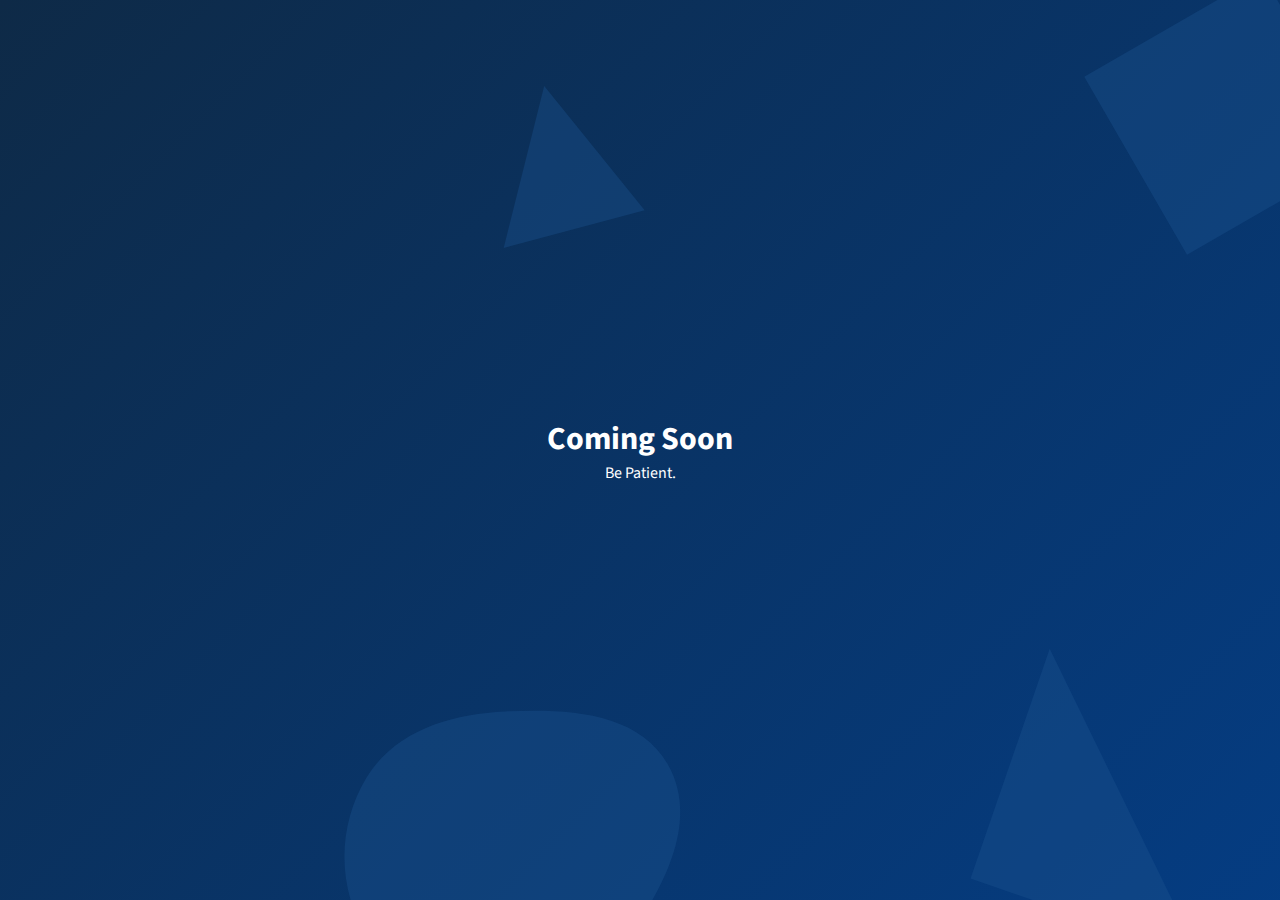
<file: index.html>
<!DOCTYPE html>
<html lang="en">
<head>
    <meta charset="UTF-8">
    <meta http-equiv="X-UA-Compatible" content="IE=edge">
    <meta name="viewport" content="width=device-width, initial-scale=1.0">
    <title>GoBoolean | Your One Stop Learning Platform</title>
    <link rel="stylesheet" href="css/styles.css">
</head>
<body>
    <div class="section-coming-soon">
        <h1>Coming Soon</h1>
        <p>Be Patient.</p>
    </div>
</body>
</html>
</file>
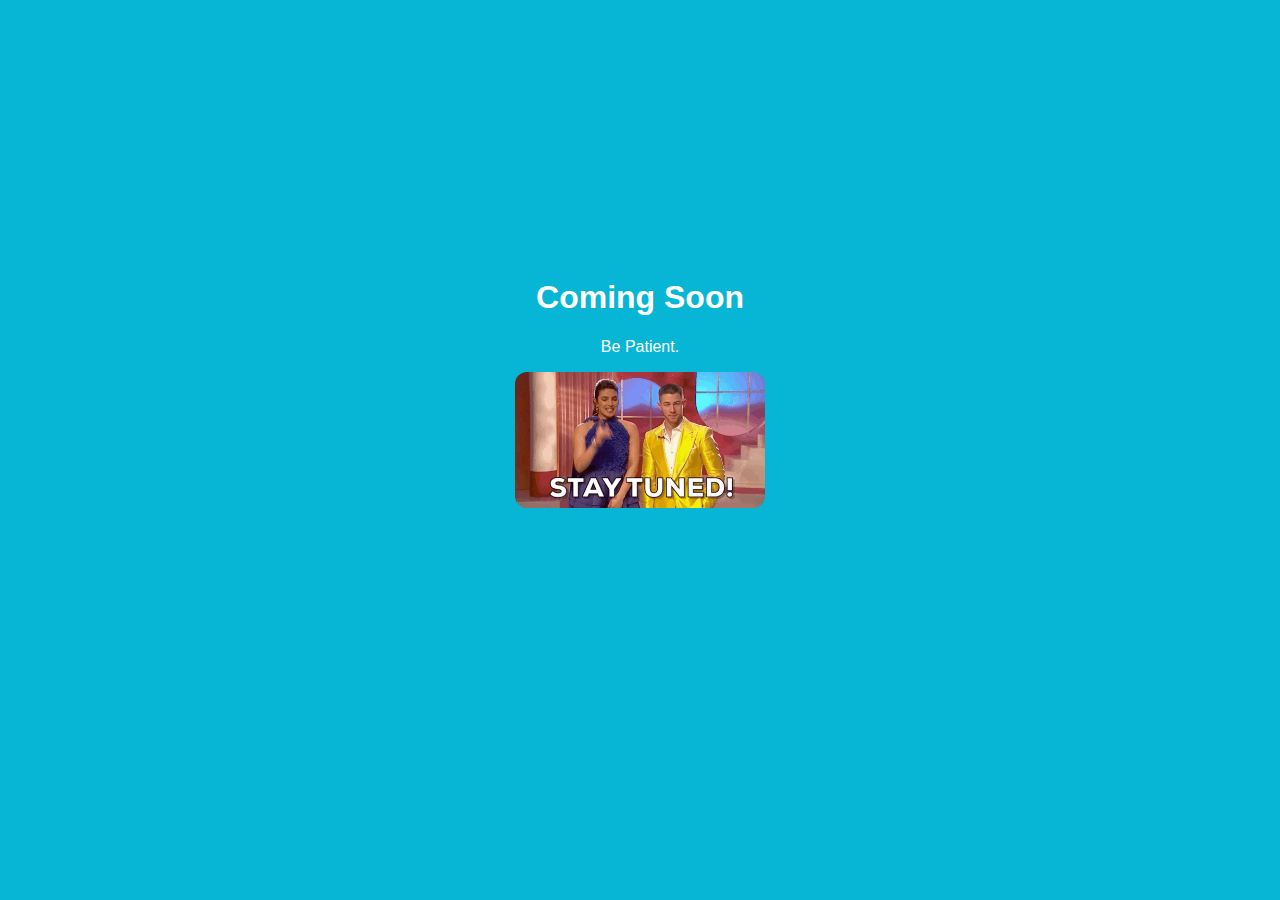
<file: comingsoon.html>
<!DOCTYPE html>
<html lang="en">
<head>
    <meta charset="UTF-8">
    <meta http-equiv="X-UA-Compatible" content="IE=edge">
    <meta name="viewport" content="width=device-width, initial-scale=1.0">
    <title>GoBoolean | Your One Stop Learning Platform</title>
    <link rel="icon" type="image/x-icon" href="images/favicon.ico">
    <style>
        body {
            background-color: #06B6D4;
            font-family: 'Source Sans Pro', sans-serif;
            color: white;
            text-align: center;
            padding:250px;
            
        }
        img {
            width: 250px;
            border-radius: 12px;
        }

    </style>
</head>
<body>
    <div>
        <h1>Coming Soon</h1>
        <p>Be Patient.</p>
    </div>
   <div>
    <img src="images/gif-image.gif" alt="gif">
   </div>

    
</body>
</html>
</file>
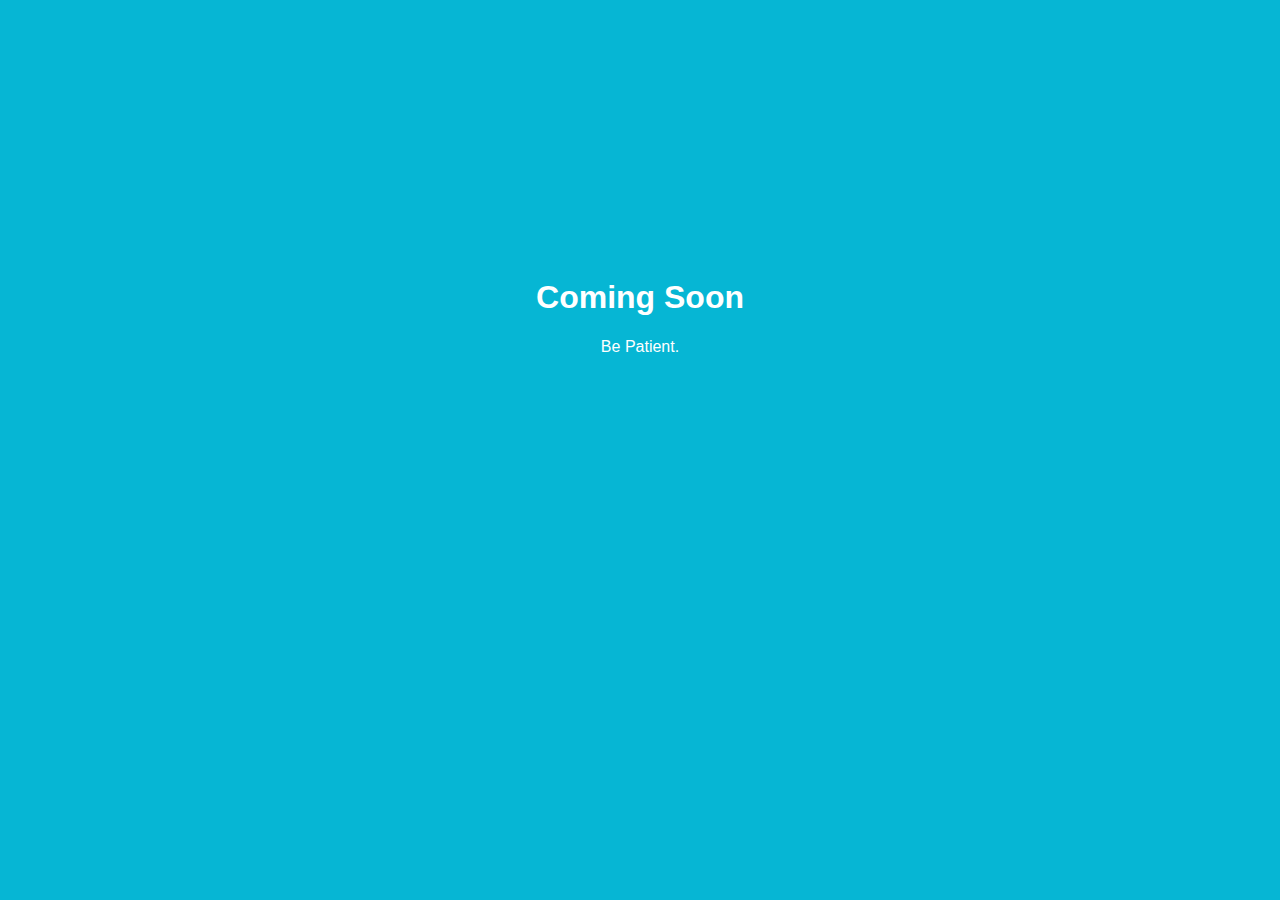
<file: comingsoonpage.html>
<!DOCTYPE html>
<html lang="en">
<head>
    <meta charset="UTF-8">
    <meta http-equiv="X-UA-Compatible" content="IE=edge">
    <meta name="viewport" content="width=device-width, initial-scale=1.0">
    <title>GoBoolean</title>
    <style>
        body {
            background-color: #06B6D4;
            font-family: 'Source Sans Pro', sans-serif;
            color: white;
            text-align: center;
            padding:250px;
            
        }

    </style>
</head>
<body>
    <div>
        <h1>Coming Soon</h1>
        <p>Be Patient.</p>
    </div>
    
</body>
</html>
</file>
<file: css/styles.css>
@import url('https://fonts.googleapis.com/css2?family=Source+Sans+Pro:wght@200;300;400;600;700&display=swap');

* {
    padding: 0;
    margin: 0;
    font-family: 'Source Sans Pro', sans-serif;
    color: white;
}
body {
    background-size: cover;
    background-image: url("data:image/svg+xml,%3csvg xmlns='http://www.w3.org/2000/svg' version='1.1' xmlns:xlink='http://www.w3.org/1999/xlink' xmlns:svgjs='http://svgjs.com/svgjs' width='1440' height='560' preserveAspectRatio='none' viewBox='0 0 1440 560'%3e%3cg mask='url(%26quot%3b%23SvgjsMask1028%26quot%3b)' fill='none'%3e%3crect width='1440' height='560' x='0' y='0' fill='url(%23SvgjsLinearGradient1029)'%3e%3c/rect%3e%3cpath d='M343.4846589443418 53.535670280205764L318.2570278176664 154.30893792864453 405.9728587631752 130.80555186337057z' fill='rgba(28%2c 83%2c 142%2c 0.4)' class='triangle-float1'%3e%3c/path%3e%3cpath d='M603.9066546880886 550.5326417740491L746.9216998698646 599.7766709460036 653.150683860043 407.51759659227304z' fill='rgba(28%2c 83%2c 142%2c 0.4)' class='triangle-float3'%3e%3c/path%3e%3cpath d='M319.449%2c620.006C351.187%2c619.247%2c380.292%2c605.383%2c398.464%2c579.351C420.169%2c548.257%2c439.306%2c508.318%2c420.33%2c475.487C401.363%2c442.671%2c357.315%2c440.964%2c319.449%2c442.644C285.265%2c444.161%2c250.793%2c454.594%2c232.966%2c483.801C214.447%2c514.143%2c214.546%2c553.287%2c233.6%2c583.296C251.48%2c611.456%2c286.102%2c620.804%2c319.449%2c620.006' fill='rgba(28%2c 83%2c 142%2c 0.4)' class='triangle-float1'%3e%3c/path%3e%3cpath d='M992.465%2c327.797C1029.114%2c327.215%2c1059.383%2c303.871%2c1079.242%2c273.063C1101.342%2c238.78%2c1119.63%2c196.628%2c1100.104%2c160.816C1080.023%2c123.987%2c1034.305%2c110.908%2c992.465%2c113.913C955.596%2c116.561%2c926.854%2c142.4%2c908.646%2c174.569C890.76%2c206.168%2c883.354%2c244.041%2c900.78%2c275.896C918.844%2c308.918%2c954.83%2c328.395%2c992.465%2c327.797' fill='rgba(28%2c 83%2c 142%2c 0.4)' class='triangle-float3'%3e%3c/path%3e%3cpath d='M674.657330443682 51.66100612938913L738.5985913126337 162.4105186544291 849.3481038376738 98.46925778547737 785.406842968722-12.2802547395626z' fill='rgba(28%2c 83%2c 142%2c 0.4)' class='triangle-float3'%3e%3c/path%3e%3cpath d='M1296.535%2c101.529C1317.033%2c101.095%2c1332.451%2c84.788%2c1342.176%2c66.738C1351.327%2c49.753%2c1353.455%2c29.79%2c1344.352%2c12.78C1334.715%2c-5.227%2c1316.923%2c-17.352%2c1296.535%2c-18.546C1273.795%2c-19.878%2c1249.092%2c-13.306%2c1237.921%2c6.546C1226.897%2c26.136%2c1235.611%2c49.616%2c1247.416%2c68.746C1258.496%2c86.701%2c1275.442%2c101.976%2c1296.535%2c101.529' fill='rgba(28%2c 83%2c 142%2c 0.4)' class='triangle-float2'%3e%3c/path%3e%3c/g%3e%3cdefs%3e%3cmask id='SvgjsMask1028'%3e%3crect width='1440' height='560' fill='white'%3e%3c/rect%3e%3c/mask%3e%3clinearGradient x1='15.28%25' y1='-39.29%25' x2='84.72%25' y2='139.29%25' gradientUnits='userSpaceOnUse' id='SvgjsLinearGradient1029'%3e%3cstop stop-color='%230e2a47' offset='0'%3e%3c/stop%3e%3cstop stop-color='%2300459e' offset='1'%3e%3c/stop%3e%3c/linearGradient%3e%3cstyle%3e %40keyframes float1 %7b 0%25%7btransform: translate(0%2c 0)%7d 50%25%7btransform: translate(-10px%2c 0)%7d 100%25%7btransform: translate(0%2c 0)%7d %7d .triangle-float1 %7b animation: float1 5s infinite%3b %7d %40keyframes float2 %7b 0%25%7btransform: translate(0%2c 0)%7d 50%25%7btransform: translate(-5px%2c -5px)%7d 100%25%7btransform: translate(0%2c 0)%7d %7d .triangle-float2 %7b animation: float2 4s infinite%3b %7d %40keyframes float3 %7b 0%25%7btransform: translate(0%2c 0)%7d 50%25%7btransform: translate(0%2c -10px)%7d 100%25%7btransform: translate(0%2c 0)%7d %7d .triangle-float3 %7b animation: float3 6s infinite%3b %7d %3c/style%3e%3c/defs%3e%3c/svg%3e");
}

.section-coming-soon {
    height: 100vh;
    display: flex;
    flex-direction: column;
    justify-content: center;
    align-items: center;

}
</file>
